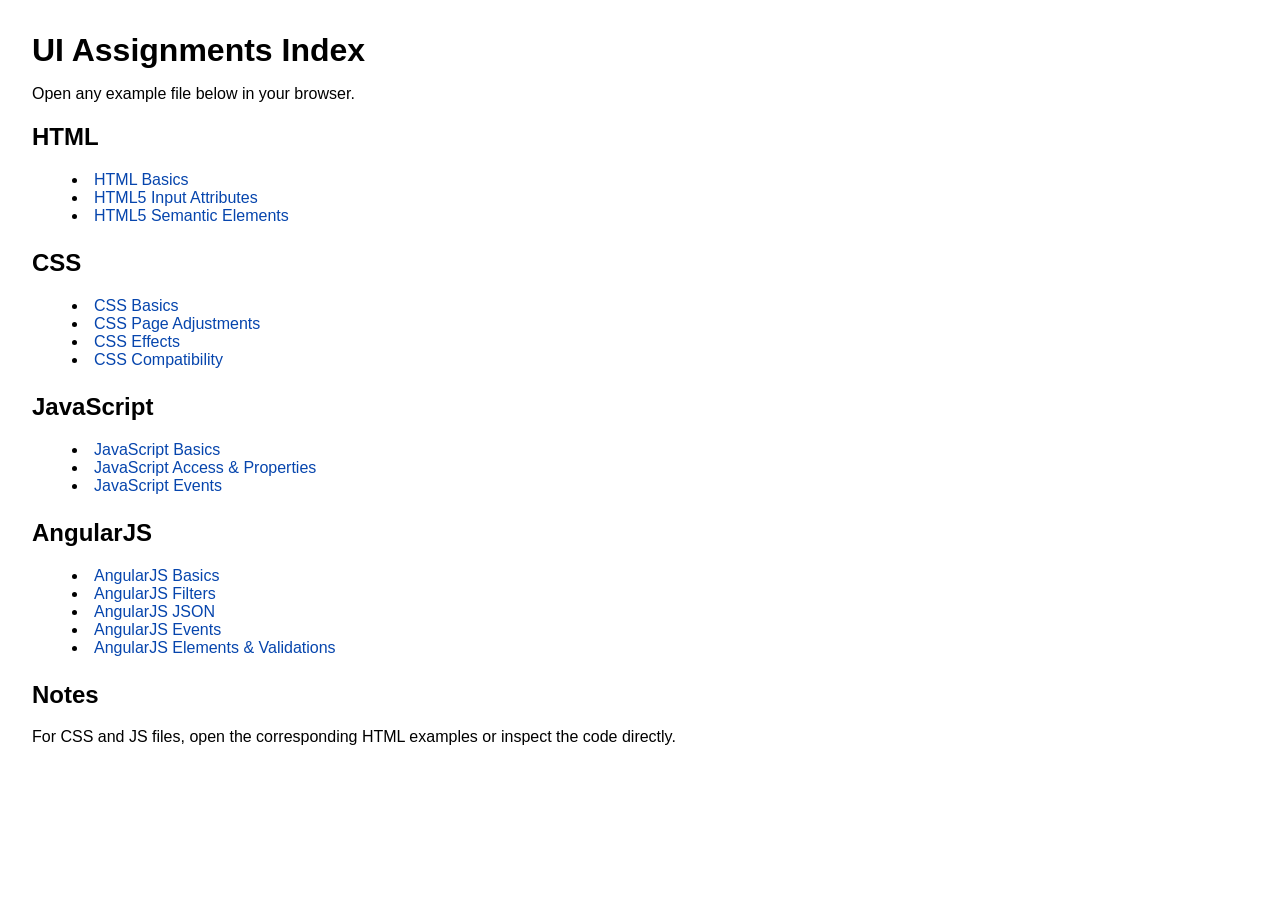
<file: JALA_UI_Assignments_03/index.html>
<!DOCTYPE html>
<html lang="en">
<head>
  <meta charset="UTF-8">
  <title>UI Assignments Index</title>
  <style>
    body { font-family: Arial, sans-serif; margin: 2rem; }
    h1 { margin-bottom: 1rem; }
    section { margin-bottom: 1.5rem; }
    ul { list-style: disc inside; }
    a { color: #0645ad; text-decoration: none; }
    a:hover { text-decoration: underline; }
  </style>
</head>
<body>
  <h1>UI Assignments Index</h1>
  <p>Open any example file below in your browser.</p>

  <section>
    <h2>HTML</h2>
    <ul>
      <li><a href="html/basics.html" target="_blank">HTML Basics</a></li>
      <li><a href="html/input-attributes.html" target="_blank">HTML5 Input Attributes</a></li>
      <li><a href="html/semantic-elements.html" target="_blank">HTML5 Semantic Elements</a></li>
    </ul>
  </section>

  <section>
    <h2>CSS</h2>
    <ul>
      <li><a href="css/basics.css" target="_blank">CSS Basics</a></li>
      <li><a href="css/page-adjustments.css" target="_blank">CSS Page Adjustments</a></li>
      <li><a href="css/effects.css" target="_blank">CSS Effects</a></li>
      <li><a href="css/compatibility.css" target="_blank">CSS Compatibility</a></li>
    </ul>
  </section>

  <section>
    <h2>JavaScript</h2>
    <ul>
      <li><a href="javascript/basics.js" target="_blank">JavaScript Basics</a></li>
      <li><a href="javascript/access-properties.js" target="_blank">JavaScript Access & Properties</a></li>
      <li><a href="javascript/events.js" target="_blank">JavaScript Events</a></li>
    </ul>
  </section>

  <section>
    <h2>AngularJS</h2>
    <ul>
      <li><a href="angularjs/basics.html" target="_blank">AngularJS Basics</a></li>
      <li><a href="angularjs/filters.html" target="_blank">AngularJS Filters</a></li>
      <li><a href="angularjs/json.html" target="_blank">AngularJS JSON</a></li>
      <li><a href="angularjs/events.html" target="_blank">AngularJS Events</a></li>
      <li><a href="angularjs/elements-validations.html" target="_blank">AngularJS Elements & Validations</a></li>
    </ul>
  </section>

  <section>
    <h2>Notes</h2>
    <p>For CSS and JS files, open the corresponding HTML examples or inspect the code directly.</p>
  </section>
</body>
</html>
</file>
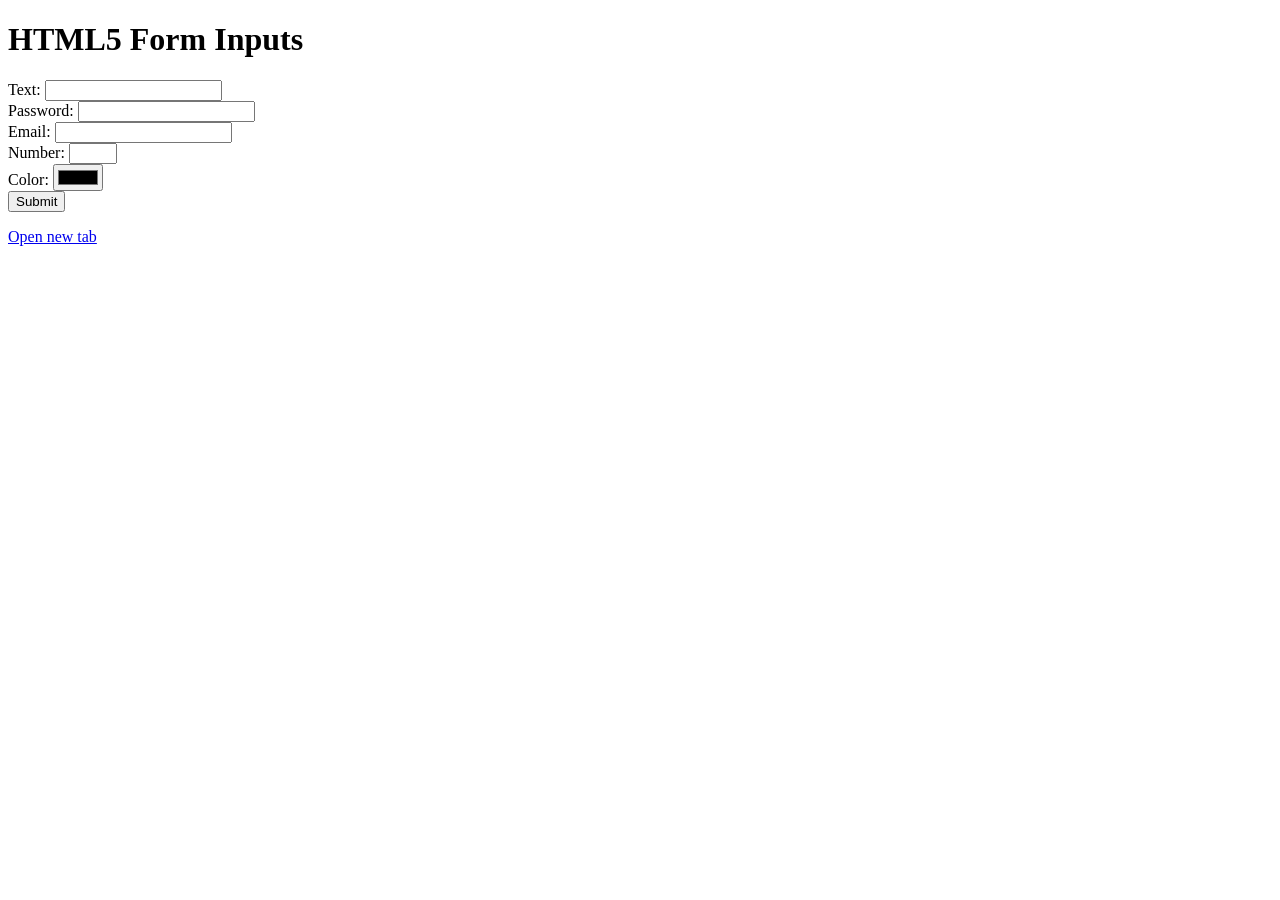
<file: JALA_UI_Assignments_03/html/input-attributes.html>
<!DOCTYPE html>
<html lang="en">
<head>
  <meta charset="UTF-8">
  <title>HTML5 Input Attributes</title>
</head>
<body>
  <h1>HTML5 Form Inputs</h1>
  <form>
    <label>Text: <input type="text" required maxlength="20"></label><br>
    <label>Password: <input type="password"></label><br>
    <label>Email: <input type="email"></label><br>
    <label>Number: <input type="number" min="1" max="10"></label><br>
    <label>Color: <input type="color"></label><br>
    <input type="submit" value="Submit">
  </form>

  <p><a href="page.html" target="_blank">Open new tab</a></p>
</body>
</html>
</file>
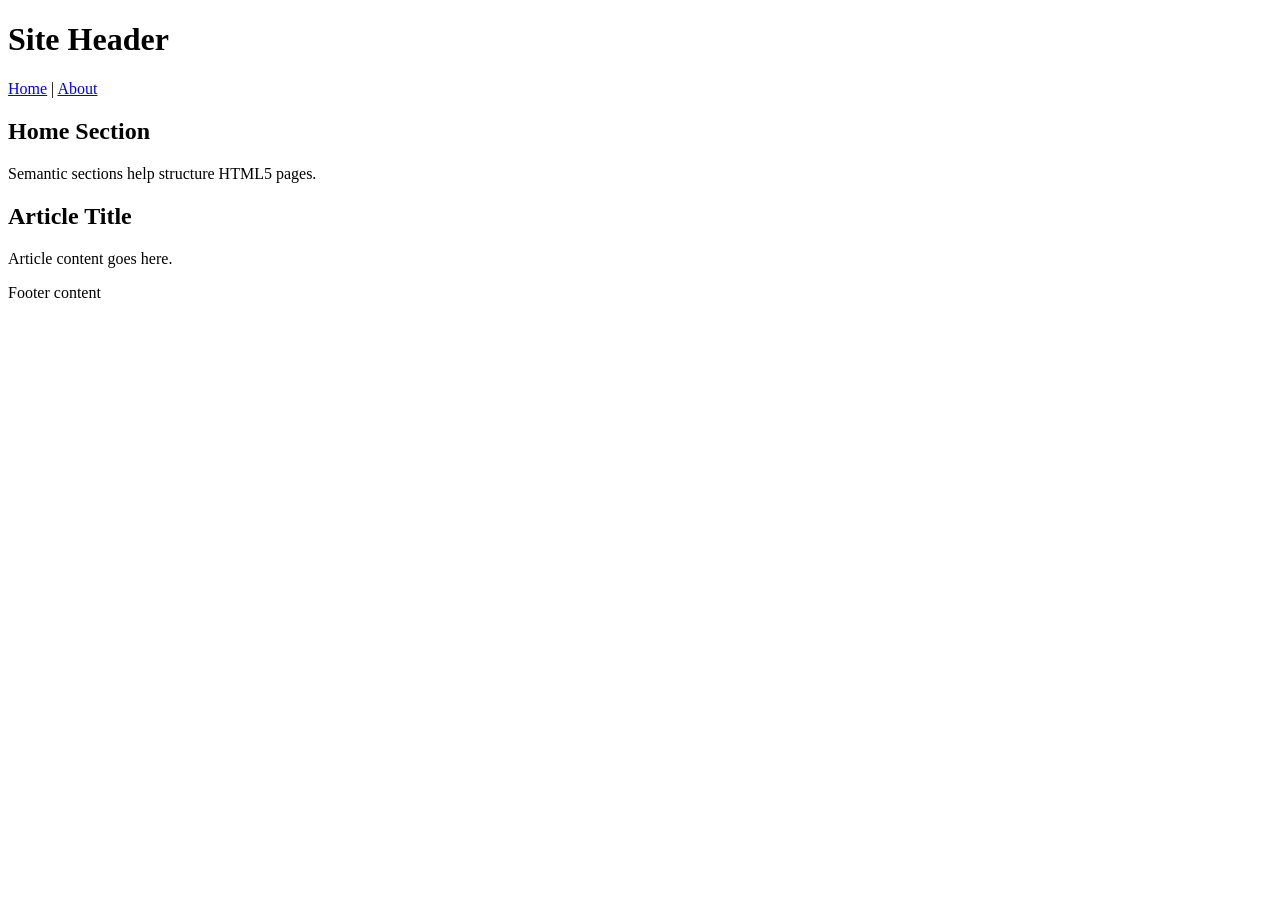
<file: JALA_UI_Assignments_03/html/semantic-elements.html>
<!DOCTYPE html>
<html lang="en">
<head>
  <meta charset="UTF-8">
  <title>HTML5 Semantic Elements</title>
</head>
<body>
  <header>
    <h1>Site Header</h1>
  </header>
  <nav>
    <a href="#home">Home</a> |
    <a href="#about">About</a>
  </nav>
  <section id="home">
    <h2>Home Section</h2>
    <p>Semantic sections help structure HTML5 pages.</p>
  </section>
  <article>
    <h2>Article Title</h2>
    <p>Article content goes here.</p>
  </article>
  <footer>
    <p>Footer content</p>
  </footer>
</body>
</html>
</file>
